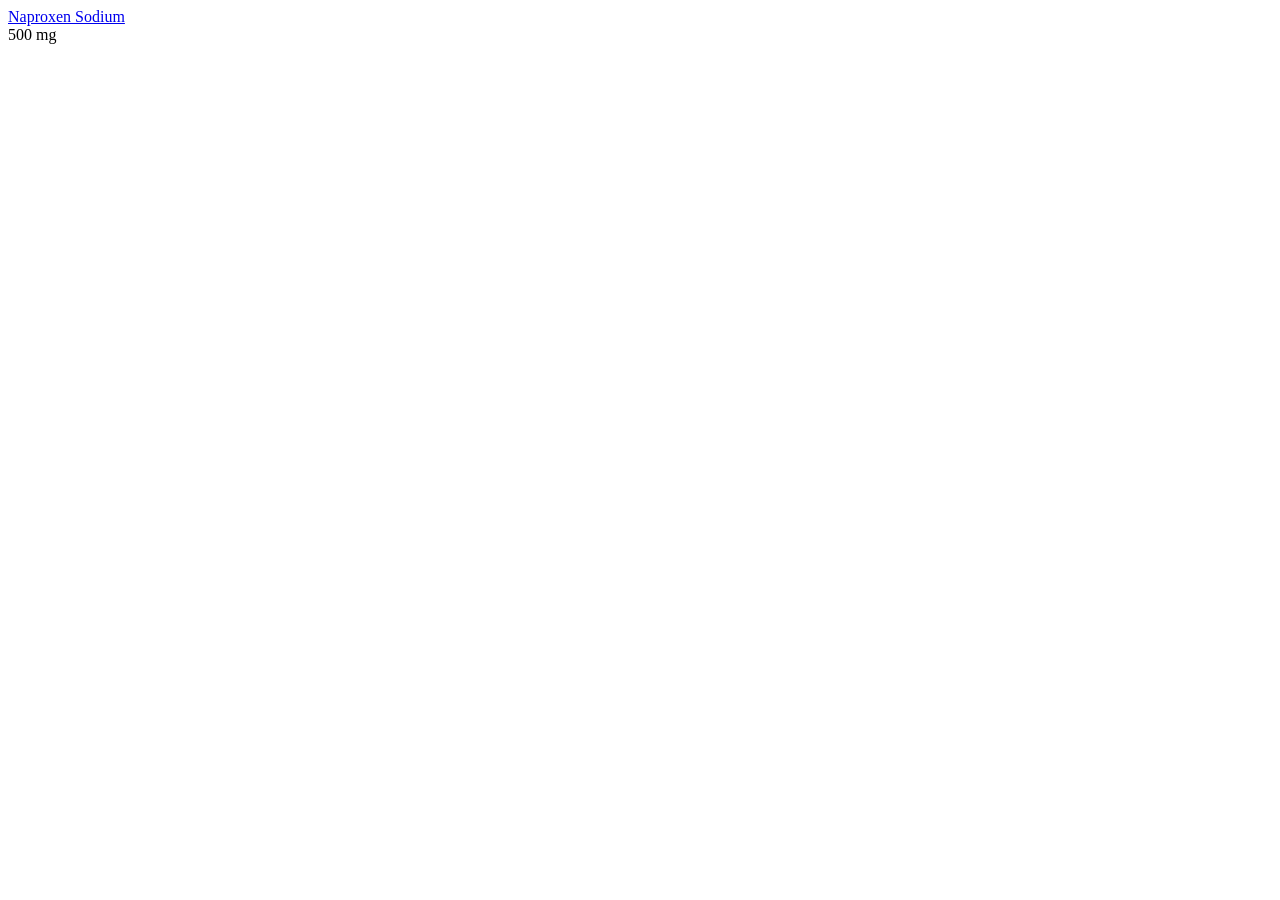
<file: app/src/test/resources/medex/brand_generic.html>
<html><body>
<div class="x">
    <div title="Generic Name">
                                <a href="https://medex.com.bd/generics/795/naproxen-sodium">
                                    Naproxen Sodium
                                </a>
                            </div>
                            <div title="Strength">
                                500 mg
                            </div>
                            <div tit
</body></html>
</file>
